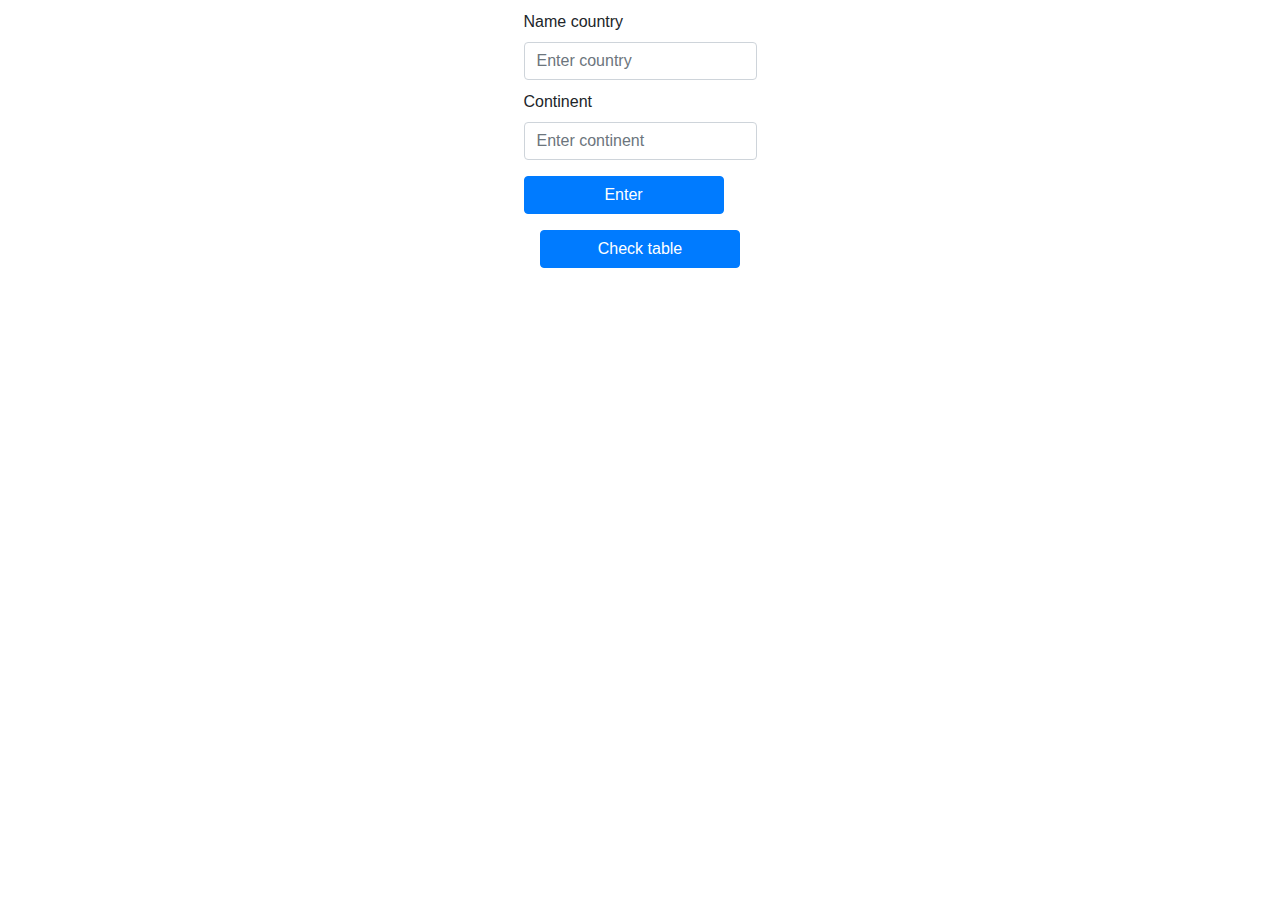
<file: index.html>
<!DOCTYPE html>
<html lang="en">
<head>
    <meta charset="UTF-8">
    <title>Country</title>
    <link rel="stylesheet" href="https://maxcdn.bootstrapcdn.com/bootstrap/4.0.0/css/bootstrap.min.css" integrity="sha384-Gn5384xqQ1aoWXA+058RXPxPg6fy4IWvTNh0E263XmFcJlSAwiGgFAW/dAiS6JXm" crossorigin="anonymous">
    <link rel="stylesheet" href="style.css">
</head>
<body>
   <div class="container">
   <div class="row  justify-content-center  ">
    <form action="index.php" method="post">
       <label class="labels">Name country</label>
        <input id="nameCountry" class="form-control" name = "nameCountry" type="text" placeholder="Enter country" >
        <div id="errorCountry"></div>
        <label class="labels">Continent</label>
        <input id="continentCountry" class="form-control" name = "continentCountry" type="text" placeholder="Enter continent">
        <button type="submit" class="btn btn-primary mt-3">Enter</button>
    </form>
    </div>
    <div class="row justify-content-center">
    <a href="countryTable.html"><button type="submit" class="btn btn-primary mt-3 " >Check table</button></a>
    </div>
    </div>
    
    <srcipt src = "postInfo.js">
    
    </srcipt>
</body>
</html>
</file>
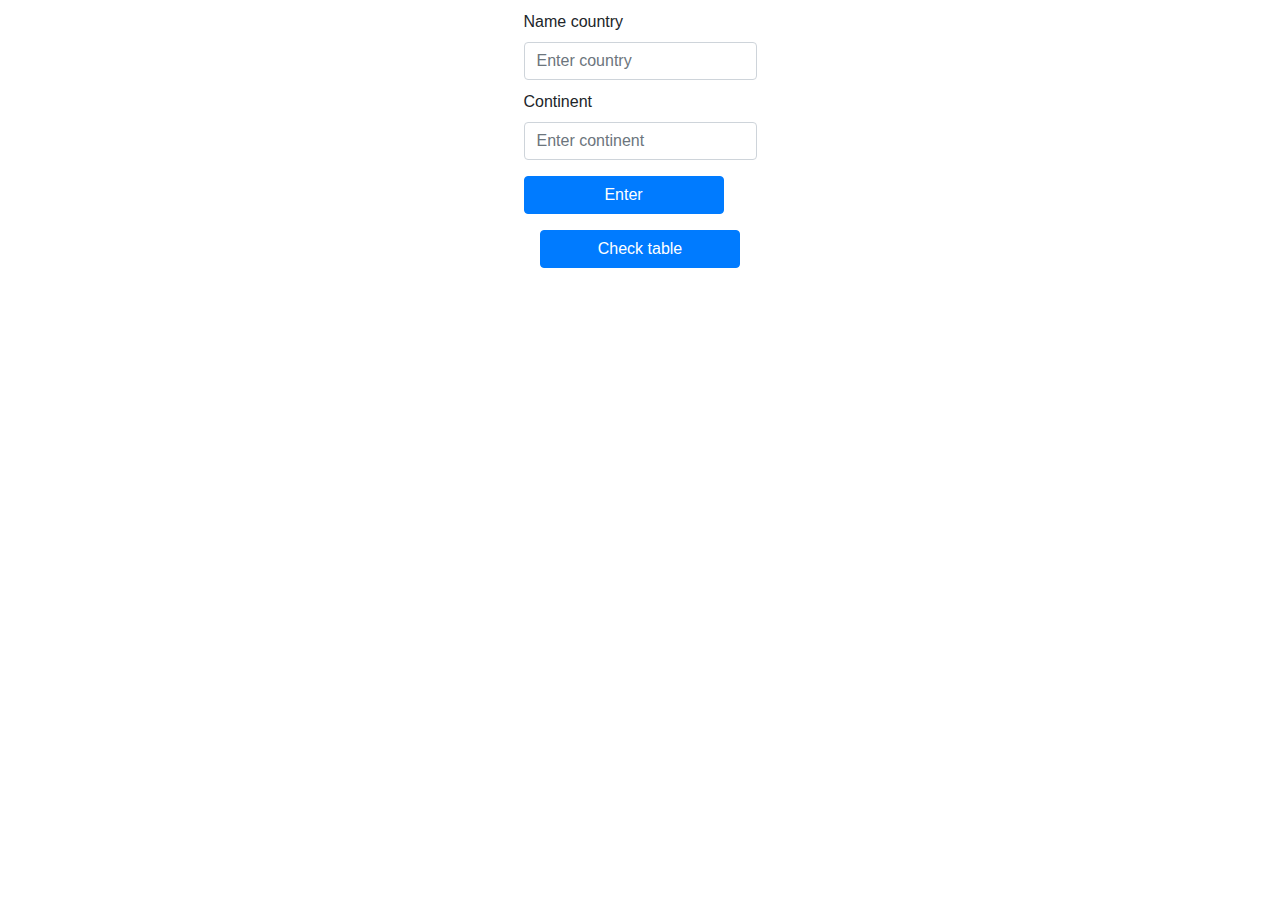
<file: view/index.html>
<!DOCTYPE html>
<html lang="en">
<head>
    <meta charset="UTF-8">
    <title>Country</title>
    <link rel="stylesheet" href="https://maxcdn.bootstrapcdn.com/bootstrap/4.0.0/css/bootstrap.min.css" integrity="sha384-Gn5384xqQ1aoWXA+058RXPxPg6fy4IWvTNh0E263XmFcJlSAwiGgFAW/dAiS6JXm" crossorigin="anonymous">
    <link rel="stylesheet" href="../style/style.css">
</head>
<body>
   <div class="container">
   <div class="row  justify-content-center  ">
    <form action="../server/index.php" method="post">
       <label class="labels">Name country</label>
        <input id="nameCountry" class="form-control" name = "nameCountry" type="text" placeholder="Enter country" >
        <div id="errorCountry"></div>
        <label class="labels">Continent</label>
        <input id="continentCountry" class="form-control" name = "continentCountry" type="text" placeholder="Enter continent">
        <button type="submit" class="btn btn-primary mt-3">Enter</button>
    </form>
    </div>
    <div class="row justify-content-center">
    <a href="countryTable.php"><button type="submit" class="btn btn-primary mt-3 " >Check table</button></a>
    </div>
    </div>
    
    <srcipt src = "../js/postInfo.js">
    
    </srcipt>
</body>
</html>
</file>
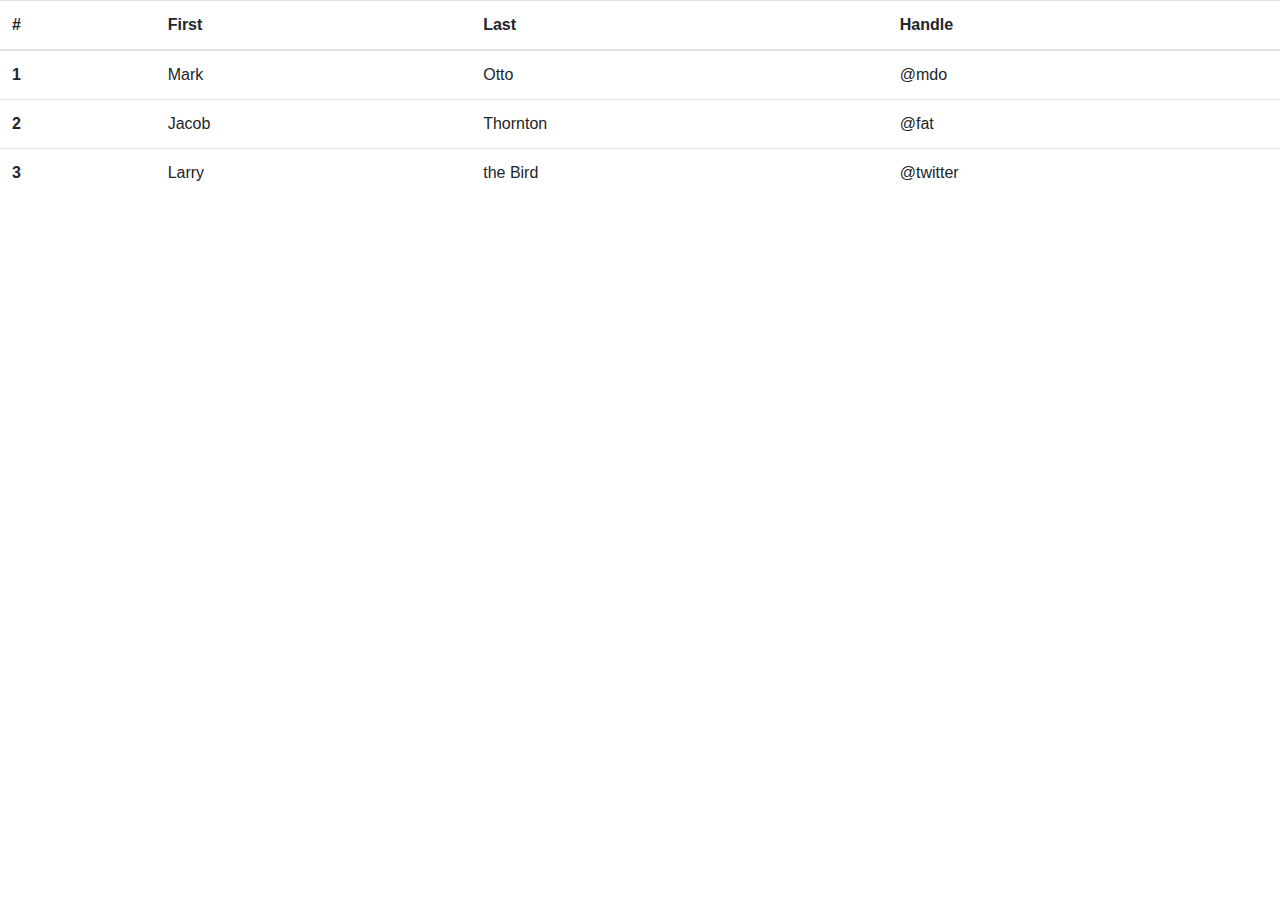
<file: countryTable.html>
<!DOCTYPE html>
<html lang="en">
<head>
   <link rel="stylesheet" href="https://maxcdn.bootstrapcdn.com/bootstrap/4.0.0/css/bootstrap.min.css" integrity="sha384-Gn5384xqQ1aoWXA+058RXPxPg6fy4IWvTNh0E263XmFcJlSAwiGgFAW/dAiS6JXm" crossorigin="anonymous">
    <meta charset="UTF-8">
    <title>Document</title>
</head>
<body>
    <table class="table">
  <thead>
    <tr>
      <th scope="col">#</th>
      <th scope="col">First</th>
      <th scope="col">Last</th>
      <th scope="col">Handle</th>
    </tr>
  </thead>
  <tbody>
    <tr>
      <th scope="row">1</th>
      <td>Mark</td>
      <td>Otto</td>
      <td>@mdo</td>
    </tr>
    <tr>
      <th scope="row">2</th>
      <td>Jacob</td>
      <td>Thornton</td>
      <td>@fat</td>
    </tr>
    <tr>
      <th scope="row">3</th>
      <td>Larry</td>
      <td>the Bird</td>
      <td>@twitter</td>
    </tr>
  </tbody>
</table>
</body>
</html>
</file>
<file: style.css>
.labels{
    margin-top: 10px;
    
    
}
.btn{
    width: 200px;
}
</file>
<file: style/style.css>
.labels{
    margin-top: 10px;
    
    
}
.btn{
    width: 200px;
}
</file>
